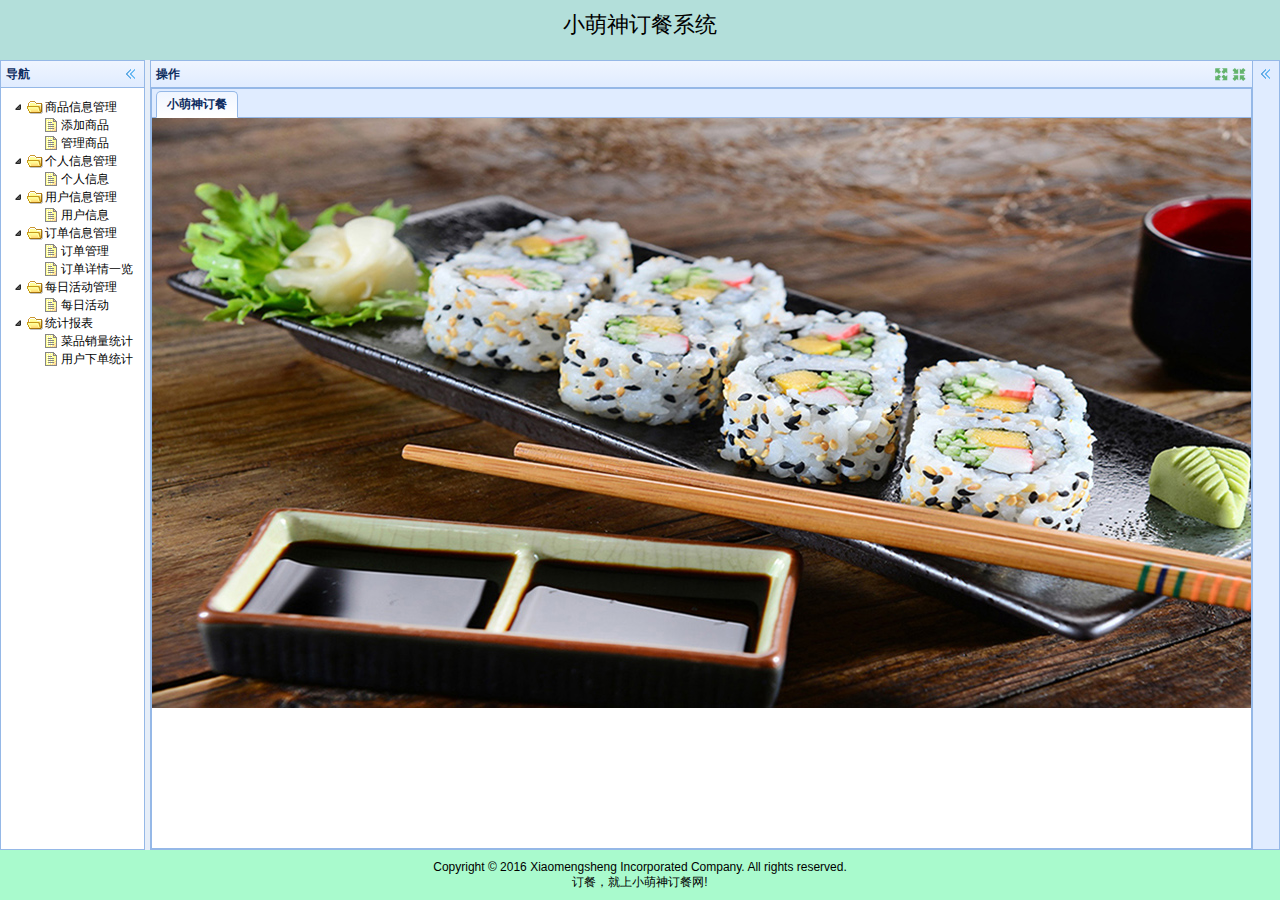
<file: webfood_back_stage/WebContent/back/index.html>
<!DOCTYPE html>
<html>

<head>
<meta charset="UTF-8">
<title>商品信息后台管理</title>
<link rel="stylesheet" type="text/css" href="../easyui/css/easyui.css">
<link rel="stylesheet" type="text/css" href="../easyui/css/icon.css">
<link rel="stylesheet" type="text/css" href="../easyui/css/demo.css">
<script type="text/javascript" src="../js/jquery-1.9.1.js"></script>
<script type="text/javascript" src="../easyui/js/jquery.easyui.min.js"></script>

<script type="text/javascript" src="../easyui/js/easyui-lang-zh_CN.js"></script>

<script type="text/javascript" src="../easyui/js/indexjs.js"></script>


<script type="text/javascript" src="../js/ajaxfileupload.js"></script>
<script type="text/javascript" src="../js/showpic.js"></script>
<script type="text/javascript" charset="utf-8" src="../ueditor/ueditor.config.js"></script>
<script type="text/javascript" charset="utf-8" src="../ueditor/ueditor.all.min.js"></script>
<!--建议手动加在语言，避免在ie下有时因为加载语言失败导致编辑器加载失败-->
<!--这里加载的语言文件会覆盖你在配置项目里添加的语言类型，比如你在配置项目里配置的是英文，这里加载的中文，那最后就是中文-->
<script type="text/javascript" charset="utf-8" src="../ueditor/lang/zh-cn/zh-cn.js"></script>

<script type="text/javascript" src="../js/highcharts.js"></script>

</head>



<body class="easyui-layout">
	<div data-options="region:'north',border:false" style="height: 60px;text-align:center; background: #B3DFDA; padding: 10px;font-size:22px">
		小萌神订餐系统
	</div>
	<div data-options="region:'west',split:true,title:'导航'" style="width: 150px; padding: 10px;">
	
		<ul id="foods_menu" class="easyui-tree">
			
			<li>
				<span>商品信息管理</span>
				<ul>
					<li id="add_foods">添加商品</li>
					<li id="manager_foods">管理商品</li>
	
				</ul>
		   </li>
			
		   <li>
				<span>个人信息管理</span>
				<ul>
					<li id="manager_selfInfo">个人信息</li>
				</ul>
		   </li>
				
		   <li>
				<span>用户信息管理</span>
				<ul>
					<li id="manager_userInfo">用户信息</li>
				</ul>
		   </li>
			<li>
				<span>订单信息管理</span>
				<ul>
					<li id="manager_order">订单管理</li>
					<li id="order_detailed">订单详情一览</li>
				</ul>
		   </li>
		   
		   <li>
		   		<span>每日活动管理</span>
		   		<ul>
		   			<li id="active_manager">每日活动</li>
		   		</ul>
		   </li>
		   
		    <li>
		   		<span>统计报表</span>
		   		<ul>
		   			<li id="food_total">菜品销量统计</li>
		   			<li id="user_total">用户下单统计</li>
		   		</ul>
		   </li>
			

		</ul>
	</div>
	<div data-options="region:'east',split:true,collapsed:true,title:'帮助'"
		style="width: 100px; padding: 10px;">帮助区</div>
	<div data-options="region:'south',border:false"
		style="height: 50px; background: #A9FACD;text-align: center; padding: 10px;">
		
		
		Copyright &copy; 2016 Xiaomengsheng Incorporated Company. All rights reserved.<br />
		订餐，就上小萌神订餐网! 
	
	</div>
	<div
		data-options="region:'center',title:'操作', tools:[{
		iconCls:'icon-full',
		handler:function(){
			full();
		}
	},{
		iconCls:'icon-unfull',
		handler:function(){
			unFull();
		}
	}]">
		<div id="index_content_info" class="easyui-tabs"
			data-options="fit:true"></div>
	</div>
</body>
</html>
</file>
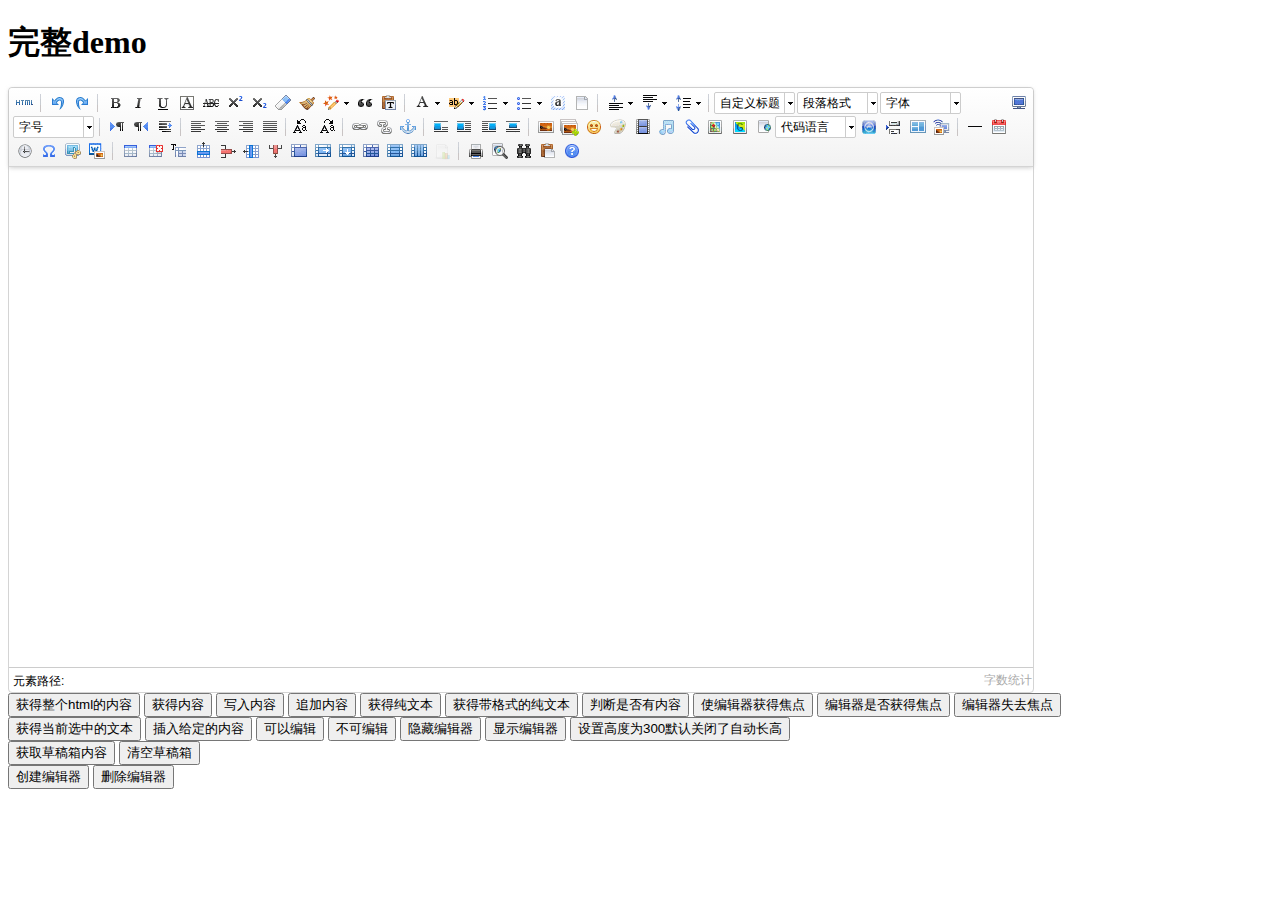
<file: webfood_back_stage/WebContent/ueditor/index.html>
<!DOCTYPE HTML PUBLIC "-//W3C//DTD HTML 4.01 Transitional//EN"
        "http://www.w3.org/TR/html4/loose.dtd">
<html>
<head>
    <title>完整demo</title>
    <meta http-equiv="Content-Type" content="text/html;charset=utf-8"/>
    <script type="text/javascript" charset="utf-8" src="ueditor.config.js"></script>
    <script type="text/javascript" charset="utf-8" src="ueditor.all.min.js"> </script>
    <!--建议手动加在语言，避免在ie下有时因为加载语言失败导致编辑器加载失败-->
    <!--这里加载的语言文件会覆盖你在配置项目里添加的语言类型，比如你在配置项目里配置的是英文，这里加载的中文，那最后就是中文-->
    <script type="text/javascript" charset="utf-8" src="lang/zh-cn/zh-cn.js"></script>

    <style type="text/css">
        div{
            width:100%;
        }
    </style>
</head>
<body>
<div>
    <h1>完整demo</h1>
    <script id="editor" type="text/plain" style="width:1024px;height:500px;"></script>
</div>
<div id="btns">
    <div>
        <button onclick="getAllHtml()">获得整个html的内容</button>
        <button onclick="getContent()">获得内容</button>
        <button onclick="setContent()">写入内容</button>
        <button onclick="setContent(true)">追加内容</button>
        <button onclick="getContentTxt()">获得纯文本</button>
        <button onclick="getPlainTxt()">获得带格式的纯文本</button>
        <button onclick="hasContent()">判断是否有内容</button>
        <button onclick="setFocus()">使编辑器获得焦点</button>
        <button onmousedown="isFocus(event)">编辑器是否获得焦点</button>
        <button onmousedown="setblur(event)" >编辑器失去焦点</button>

    </div>
    <div>
        <button onclick="getText()">获得当前选中的文本</button>
        <button onclick="insertHtml()">插入给定的内容</button>
        <button id="enable" onclick="setEnabled()">可以编辑</button>
        <button onclick="setDisabled()">不可编辑</button>
        <button onclick=" UE.getEditor('editor').setHide()">隐藏编辑器</button>
        <button onclick=" UE.getEditor('editor').setShow()">显示编辑器</button>
        <button onclick=" UE.getEditor('editor').setHeight(300)">设置高度为300默认关闭了自动长高</button>
    </div>

    <div>
        <button onclick="getLocalData()" >获取草稿箱内容</button>
        <button onclick="clearLocalData()" >清空草稿箱</button>
    </div>

</div>
<div>
    <button onclick="createEditor()">
    创建编辑器</button>
    <button onclick="deleteEditor()">
    删除编辑器</button>
</div>

<script type="text/javascript">

    //实例化编辑器
    //建议使用工厂方法getEditor创建和引用编辑器实例，如果在某个闭包下引用该编辑器，直接调用UE.getEditor('editor')就能拿到相关的实例
    var ue = UE.getEditor('editor');


    function isFocus(e){
        alert(UE.getEditor('editor').isFocus());
        UE.dom.domUtils.preventDefault(e)
    }
    function setblur(e){
        UE.getEditor('editor').blur();
        UE.dom.domUtils.preventDefault(e)
    }
    function insertHtml() {
        var value = prompt('插入html代码', '');
        UE.getEditor('editor').execCommand('insertHtml', value)
    }
    function createEditor() {
        enableBtn();
        UE.getEditor('editor');
    }
    function getAllHtml() {
        alert(UE.getEditor('editor').getAllHtml())
    }
    function getContent() {
        var arr = [];
        arr.push("使用editor.getContent()方法可以获得编辑器的内容");
        arr.push("内容为：");
        arr.push(UE.getEditor('editor').getContent());
        alert(arr.join("\n"));
    }
    function getPlainTxt() {
        var arr = [];
        arr.push("使用editor.getPlainTxt()方法可以获得编辑器的带格式的纯文本内容");
        arr.push("内容为：");
        arr.push(UE.getEditor('editor').getPlainTxt());
        alert(arr.join('\n'))
    }
    function setContent(isAppendTo) {
        var arr = [];
        arr.push("使用editor.setContent('欢迎使用ueditor')方法可以设置编辑器的内容");
        UE.getEditor('editor').setContent('欢迎使用ueditor', isAppendTo);
        alert(arr.join("\n"));
    }
    function setDisabled() {
        UE.getEditor('editor').setDisabled('fullscreen');
        disableBtn("enable");
    }

    function setEnabled() {
        UE.getEditor('editor').setEnabled();
        enableBtn();
    }

    function getText() {
        //当你点击按钮时编辑区域已经失去了焦点，如果直接用getText将不会得到内容，所以要在选回来，然后取得内容
        var range = UE.getEditor('editor').selection.getRange();
        range.select();
        var txt = UE.getEditor('editor').selection.getText();
        alert(txt)
    }

    function getContentTxt() {
        var arr = [];
        arr.push("使用editor.getContentTxt()方法可以获得编辑器的纯文本内容");
        arr.push("编辑器的纯文本内容为：");
        arr.push(UE.getEditor('editor').getContentTxt());
        alert(arr.join("\n"));
    }
    function hasContent() {
        var arr = [];
        arr.push("使用editor.hasContents()方法判断编辑器里是否有内容");
        arr.push("判断结果为：");
        arr.push(UE.getEditor('editor').hasContents());
        alert(arr.join("\n"));
    }
    function setFocus() {
        UE.getEditor('editor').focus();
    }
    function deleteEditor() {
        disableBtn();
        UE.getEditor('editor').destroy();
    }
    function disableBtn(str) {
        var div = document.getElementById('btns');
        var btns = UE.dom.domUtils.getElementsByTagName(div, "button");
        for (var i = 0, btn; btn = btns[i++];) {
            if (btn.id == str) {
                UE.dom.domUtils.removeAttributes(btn, ["disabled"]);
            } else {
                btn.setAttribute("disabled", "true");
            }
        }
    }
    function enableBtn() {
        var div = document.getElementById('btns');
        var btns = UE.dom.domUtils.getElementsByTagName(div, "button");
        for (var i = 0, btn; btn = btns[i++];) {
            UE.dom.domUtils.removeAttributes(btn, ["disabled"]);
        }
    }

    function getLocalData () {
        alert(UE.getEditor('editor').execCommand( "getlocaldata" ));
    }

    function clearLocalData () {
        UE.getEditor('editor').execCommand( "clearlocaldata" );
        alert("已清空草稿箱")
    }
</script>
</body>
</html>
</file>
<file: webfood_back_stage/WebContent/easyui/css/easyui.css>
.panel {
  overflow: hidden;
  text-align: left;
  margin: 0;
  border: 0;
  -moz-border-radius: 0 0 0 0;
  -webkit-border-radius: 0 0 0 0;
  border-radius: 0 0 0 0;
}
.panel-header,
.panel-body {
  border-width: 1px;
  border-style: solid;
}
.panel-header {
  padding: 5px;
  position: relative;
}
.panel-title {
  background: url('../images/blank.gif') no-repeat;
}
.panel-header-noborder {
  border-width: 0 0 1px 0;
}
.panel-body {
  overflow: auto;
  border-top-width: 0;
  padding: 0;
}
.panel-body-noheader {
  border-top-width: 1px;
}
.panel-body-noborder {
  border-width: 0px;
}
.panel-with-icon {
  padding-left: 18px;
}
.panel-icon,
.panel-tool {
  position: absolute;
  top: 50%;
  margin-top: -8px;
  height: 16px;
  overflow: hidden;
}
.panel-icon {
  left: 5px;
  width: 16px;
}
.panel-tool {
  right: 5px;
  width: auto;
}
.panel-tool a {
  display: inline-block;
  width: 16px;
  height: 16px;
  opacity: 0.6;
  filter: alpha(opacity=60);
  margin: 0 0 0 2px;
  vertical-align: top;
}
.panel-tool a:hover {
  opacity: 1;
  filter: alpha(opacity=100);
  background-color: #eaf2ff;
  -moz-border-radius: 3px 3px 3px 3px;
  -webkit-border-radius: 3px 3px 3px 3px;
  border-radius: 3px 3px 3px 3px;
}
.panel-loading {
  padding: 11px 0px 10px 30px;
}
.panel-noscroll {
  overflow: hidden;
}
.panel-fit,
.panel-fit body {
  height: 100%;
  margin: 0;
  padding: 0;
  border: 0;
  overflow: hidden;
}
.panel-loading {
  background: url('../images/loading.gif') no-repeat 10px 10px;
}
.panel-tool-close {
  background: url('../images/panel_tools.png') no-repeat -16px 0px;
}
.panel-tool-min {
  background: url('../images/panel_tools.png') no-repeat 0px 0px;
}
.panel-tool-max {
  background: url('../images/panel_tools.png') no-repeat 0px -16px;
}
.panel-tool-restore {
  background: url('../images/panel_tools.png') no-repeat -16px -16px;
}
.panel-tool-collapse {
  background: url('../images/panel_tools.png') no-repeat -32px 0;
}
.panel-tool-expand {
  background: url('../images/panel_tools.png') no-repeat -32px -16px;
}
.panel-header,
.panel-body {
  border-color: #95B8E7;
}
.panel-header {
  background-color: #E0ECFF;
  background: -webkit-linear-gradient(top,#EFF5FF 0,#E0ECFF 100%);
  background: -moz-linear-gradient(top,#EFF5FF 0,#E0ECFF 100%);
  background: -o-linear-gradient(top,#EFF5FF 0,#E0ECFF 100%);
  background: linear-gradient(to bottom,#EFF5FF 0,#E0ECFF 100%);
  background-repeat: repeat-x;
  filter: progid:DXImageTransform.Microsoft.gradient(startColorstr=#EFF5FF,endColorstr=#E0ECFF,GradientType=0);
}
.panel-body {
  background-color: #ffffff;
  color: #000000;
  font-size: 12px;
}
.panel-title {
  font-size: 12px;
  font-weight: bold;
  color: #0E2D5F;
  height: 16px;
  line-height: 16px;
}
.accordion {
  overflow: hidden;
  border-width: 1px;
  border-style: solid;
}
.accordion .accordion-header {
  border-width: 0 0 1px;
  cursor: pointer;
}
.accordion .accordion-body {
  border-width: 0 0 1px;
}
.accordion-noborder {
  border-width: 0;
}
.accordion-noborder .accordion-header {
  border-width: 0 0 1px;
}
.accordion-noborder .accordion-body {
  border-width: 0 0 1px;
}
.accordion-collapse {
  background: url('../images/accordion_arrows.png') no-repeat 0 0;
}
.accordion-expand {
  background: url('../images/accordion_arrows.png') no-repeat -16px 0;
}
.accordion {
  background: #ffffff;
  border-color: #95B8E7;
}
.accordion .accordion-header {
  background: #E0ECFF;
  filter: none;
}
.accordion .accordion-header-selected {
  background: #FBEC88;
}
.accordion .accordion-header-selected .panel-title {
  color: #000000;
}
.window {
  overflow: hidden;
  padding: 5px;
  border-width: 1px;
  border-style: solid;
}
.window .window-header {
  background: transparent;
  padding: 0px 0px 6px 0px;
}
.window .window-body {
  border-width: 1px;
  border-style: solid;
  border-top-width: 0px;
}
.window .window-body-noheader {
  border-top-width: 1px;
}
.window .window-header .panel-icon,
.window .window-header .panel-tool {
  top: 50%;
  margin-top: -11px;
}
.window .window-header .panel-icon {
  left: 1px;
}
.window .window-header .panel-tool {
  right: 1px;
}
.window .window-header .panel-with-icon {
  padding-left: 18px;
}
.window-proxy {
  position: absolute;
  overflow: hidden;
}
.window-proxy-mask {
  position: absolute;
  filter: alpha(opacity=5);
  opacity: 0.05;
}
.window-mask {
  position: absolute;
  left: 0;
  top: 0;
  width: 100%;
  height: 100%;
  filter: alpha(opacity=40);
  opacity: 0.40;
  font-size: 1px;
  *zoom: 1;
  overflow: hidden;
}
.window,
.window-shadow {
  position: absolute;
  -moz-border-radius: 5px 5px 5px 5px;
  -webkit-border-radius: 5px 5px 5px 5px;
  border-radius: 5px 5px 5px 5px;
}
.window-shadow {
  background: #ccc;
  -moz-box-shadow: 2px 2px 3px #cccccc;
  -webkit-box-shadow: 2px 2px 3px #cccccc;
  box-shadow: 2px 2px 3px #cccccc;
  filter: progid:DXImageTransform.Microsoft.Blur(pixelRadius=2,MakeShadow=false,ShadowOpacity=0.2);
}
.window,
.window .window-body {
  border-color: #95B8E7;
}
.window {
  background-color: #E0ECFF;
  background: -webkit-linear-gradient(top,#EFF5FF 0,#E0ECFF 20%);
  background: -moz-linear-gradient(top,#EFF5FF 0,#E0ECFF 20%);
  background: -o-linear-gradient(top,#EFF5FF 0,#E0ECFF 20%);
  background: linear-gradient(to bottom,#EFF5FF 0,#E0ECFF 20%);
  background-repeat: repeat-x;
  filter: progid:DXImageTransform.Microsoft.gradient(startColorstr=#EFF5FF,endColorstr=#E0ECFF,GradientType=0);
}
.window-proxy {
  border: 1px dashed #95B8E7;
}
.window-proxy-mask,
.window-mask {
  background: #ccc;
}
.dialog-content {
  overflow: auto;
}
.dialog-toolbar {
  padding: 2px 5px;
}
.dialog-tool-separator {
  float: left;
  height: 24px;
  border-left: 1px solid #ccc;
  border-right: 1px solid #fff;
  margin: 2px 1px;
}
.dialog-button {
  padding: 5px;
  text-align: right;
}
.dialog-button .l-btn {
  margin-left: 5px;
}
.dialog-toolbar,
.dialog-button {
  background: #F4F4F4;
}
.dialog-toolbar {
  border-bottom: 1px solid #dddddd;
}
.dialog-button {
  border-top: 1px solid #dddddd;
}
.combo {
  display: inline-block;
  white-space: nowrap;
  margin: 0;
  padding: 0;
  border-width: 1px;
  border-style: solid;
  overflow: hidden;
  vertical-align: middle;
}
.combo .combo-text {
  font-size: 12px;
  border: 0px;
  line-height: 20px;
  height: 20px;
  margin: 0;
  padding: 0px 2px;
  *margin-top: -1px;
  *height: 18px;
  *line-height: 18px;
  _height: 18px;
  _line-height: 18px;
  vertical-align: baseline;
}
.combo-arrow {
  width: 18px;
  height: 20px;
  overflow: hidden;
  display: inline-block;
  vertical-align: top;
  cursor: pointer;
  opacity: 0.6;
  filter: alpha(opacity=60);
}
.combo-arrow-hover {
  opacity: 1.0;
  filter: alpha(opacity=100);
}
.combo-panel {
  overflow: auto;
}
.combo-arrow {
  background: url('../images/combo_arrow.png') no-repeat center center;
}
.combo,
.combo-panel {
  background-color: #ffffff;
}
.combo {
  border-color: #95B8E7;
  background-color: #ffffff;
}
.combo-arrow {
  background-color: #E0ECFF;
}
.combo-arrow-hover {
  background-color: #eaf2ff;
}
.combobox-item,
.combobox-group {
  font-size: 12px;
  padding: 3px;
  padding-right: 0px;
}
.combobox-item-disabled {
  opacity: 0.5;
  filter: alpha(opacity=50);
}
.combobox-gitem {
  padding-left: 10px;
}
.combobox-group {
  font-weight: bold;
}
.combobox-item-hover {
  background-color: #eaf2ff;
  color: #000000;
}
.combobox-item-selected {
  background-color: #FBEC88;
  color: #000000;
}
.layout {
  position: relative;
  overflow: hidden;
  margin: 0;
  padding: 0;
  z-index: 0;
}
.layout-panel {
  position: absolute;
  overflow: hidden;
}
.layout-panel-east,
.layout-panel-west {
  z-index: 2;
}
.layout-panel-north,
.layout-panel-south {
  z-index: 3;
}
.layout-expand {
  position: absolute;
  padding: 0px;
  font-size: 1px;
  cursor: pointer;
  z-index: 1;
}
.layout-expand .panel-header,
.layout-expand .panel-body {
  background: transparent;
  filter: none;
  overflow: hidden;
}
.layout-expand .panel-header {
  border-bottom-width: 0px;
}
.layout-split-proxy-h,
.layout-split-proxy-v {
  position: absolute;
  font-size: 1px;
  display: none;
  z-index: 5;
}
.layout-split-proxy-h {
  width: 5px;
  cursor: e-resize;
}
.layout-split-proxy-v {
  height: 5px;
  cursor: n-resize;
}
.layout-mask {
  position: absolute;
  background: #fafafa;
  filter: alpha(opacity=10);
  opacity: 0.10;
  z-index: 4;
}
.layout-button-up {
  background: url('../images/layout_arrows.png') no-repeat -16px -16px;
}
.layout-button-down {
  background: url('../images/layout_arrows.png') no-repeat -16px 0;
}
.layout-button-left {
  background: url('../images/layout_arrows.png') no-repeat 0 0;
}
.layout-button-right {
  background: url('../images/layout_arrows.png') no-repeat 0 -16px;
}
.layout-split-proxy-h,
.layout-split-proxy-v {
  background-color: #aac5e7;
}
.layout-split-north {
  border-bottom: 5px solid #E6EEF8;
}
.layout-split-south {
  border-top: 5px solid #E6EEF8;
}
.layout-split-east {
  border-left: 5px solid #E6EEF8;
}
.layout-split-west {
  border-right: 5px solid #E6EEF8;
}
.layout-expand {
  background-color: #E0ECFF;
}
.layout-expand-over {
  background-color: #E0ECFF;
}
.tabs-container {
  overflow: hidden;
}
.tabs-header {
  border-width: 1px;
  border-style: solid;
  border-bottom-width: 0;
  position: relative;
  padding: 0;
  padding-top: 2px;
  overflow: hidden;
}
.tabs-header-plain {
  border: 0;
  background: transparent;
}
.tabs-scroller-left,
.tabs-scroller-right {
  position: absolute;
  top: auto;
  bottom: 0;
  width: 18px;
  font-size: 1px;
  display: none;
  cursor: pointer;
  border-width: 1px;
  border-style: solid;
}
.tabs-scroller-left {
  left: 0;
}
.tabs-scroller-right {
  right: 0;
}
.tabs-tool {
  position: absolute;
  bottom: 0;
  padding: 1px;
  overflow: hidden;
  border-width: 1px;
  border-style: solid;
}
.tabs-header-plain .tabs-tool {
  padding: 0 1px;
}
.tabs-wrap {
  position: relative;
  left: 0;
  overflow: hidden;
  width: 100%;
  margin: 0;
  padding: 0;
}
.tabs-scrolling {
  margin-left: 18px;
  margin-right: 18px;
}
.tabs-disabled {
  opacity: 0.3;
  filter: alpha(opacity=30);
}
.tabs {
  list-style-type: none;
  height: 26px;
  margin: 0px;
  padding: 0px;
  padding-left: 4px;
  width: 5000px;
  border-style: solid;
  border-width: 0 0 1px 0;
}
.tabs li {
  float: left;
  display: inline-block;
  margin: 0 4px -1px 0;
  padding: 0;
  position: relative;
  border: 0;
}
.tabs li a.tabs-inner {
  display: inline-block;
  text-decoration: none;
  margin: 0;
  padding: 0 10px;
  height: 25px;
  line-height: 25px;
  text-align: center;
  white-space: nowrap;
  border-width: 1px;
  border-style: solid;
  -moz-border-radius: 5px 5px 0 0;
  -webkit-border-radius: 5px 5px 0 0;
  border-radius: 5px 5px 0 0;
}
.tabs li.tabs-selected a.tabs-inner {
  font-weight: bold;
  outline: none;
}
.tabs li.tabs-selected a:hover.tabs-inner {
  cursor: default;
  pointer: default;
}
.tabs li a.tabs-close,
.tabs-p-tool {
  position: absolute;
  font-size: 1px;
  display: block;
  height: 12px;
  padding: 0;
  top: 50%;
  margin-top: -6px;
  overflow: hidden;
}
.tabs li a.tabs-close {
  width: 12px;
  right: 5px;
  opacity: 0.6;
  filter: alpha(opacity=60);
}
.tabs-p-tool {
  right: 16px;
}
.tabs-p-tool a {
  display: inline-block;
  font-size: 1px;
  width: 12px;
  height: 12px;
  margin: 0;
  opacity: 0.6;
  filter: alpha(opacity=60);
}
.tabs li a:hover.tabs-close,
.tabs-p-tool a:hover {
  opacity: 1;
  filter: alpha(opacity=100);
  cursor: hand;
  cursor: pointer;
}
.tabs-with-icon {
  padding-left: 18px;
}
.tabs-icon {
  position: absolute;
  width: 16px;
  height: 16px;
  left: 10px;
  top: 50%;
  margin-top: -8px;
}
.tabs-title {
  font-size: 12px;
}
.tabs-closable {
  padding-right: 8px;
}
.tabs-panels {
  margin: 0px;
  padding: 0px;
  border-width: 1px;
  border-style: solid;
  border-top-width: 0;
  overflow: hidden;
}
.tabs-header-bottom {
  border-width: 0 1px 1px 1px;
  padding: 0 0 2px 0;
}
.tabs-header-bottom .tabs {
  border-width: 1px 0 0 0;
}
.tabs-header-bottom .tabs li {
  margin: -1px 4px 0 0;
}
.tabs-header-bottom .tabs li a.tabs-inner {
  -moz-border-radius: 0 0 5px 5px;
  -webkit-border-radius: 0 0 5px 5px;
  border-radius: 0 0 5px 5px;
}
.tabs-header-bottom .tabs-tool {
  top: 0;
}
.tabs-header-bottom .tabs-scroller-left,
.tabs-header-bottom .tabs-scroller-right {
  top: 0;
  bottom: auto;
}
.tabs-panels-top {
  border-width: 1px 1px 0 1px;
}
.tabs-header-left {
  float: left;
  border-width: 1px 0 1px 1px;
  padding: 0;
}
.tabs-header-right {
  float: right;
  border-width: 1px 1px 1px 0;
  padding: 0;
}
.tabs-header-left .tabs-wrap,
.tabs-header-right .tabs-wrap {
  height: 100%;
}
.tabs-header-left .tabs {
  height: 100%;
  padding: 4px 0 0 4px;
  border-width: 0 1px 0 0;
}
.tabs-header-right .tabs {
  height: 100%;
  padding: 4px 4px 0 0;
  border-width: 0 0 0 1px;
}
.tabs-header-left .tabs li,
.tabs-header-right .tabs li {
  display: block;
  width: 100%;
  position: relative;
}
.tabs-header-left .tabs li {
  left: auto;
  right: 0;
  margin: 0 -1px 4px 0;
  float: right;
}
.tabs-header-right .tabs li {
  left: 0;
  right: auto;
  margin: 0 0 4px -1px;
  float: left;
}
.tabs-header-left .tabs li a.tabs-inner {
  display: block;
  text-align: left;
  -moz-border-radius: 5px 0 0 5px;
  -webkit-border-radius: 5px 0 0 5px;
  border-radius: 5px 0 0 5px;
}
.tabs-header-right .tabs li a.tabs-inner {
  display: block;
  text-align: left;
  -moz-border-radius: 0 5px 5px 0;
  -webkit-border-radius: 0 5px 5px 0;
  border-radius: 0 5px 5px 0;
}
.tabs-panels-right {
  float: right;
  border-width: 1px 1px 1px 0;
}
.tabs-panels-left {
  float: left;
  border-width: 1px 0 1px 1px;
}
.tabs-header-noborder,
.tabs-panels-noborder {
  border: 0px;
}
.tabs-header-plain {
  border: 0px;
  background: transparent;
}
.tabs-scroller-left {
  background: #E0ECFF url('../images/tabs_icons.png') no-repeat 1px center;
}
.tabs-scroller-right {
  background: #E0ECFF url('../images/tabs_icons.png') no-repeat -15px center;
}
.tabs li a.tabs-close {
  background: url('../images/tabs_icons.png') no-repeat -34px center;
}
.tabs li a.tabs-inner:hover {
  background: #eaf2ff;
  color: #000000;
  filter: none;
}
.tabs li.tabs-selected a.tabs-inner {
  background-color: #ffffff;
  color: #0E2D5F;
  background: -webkit-linear-gradient(top,#EFF5FF 0,#ffffff 100%);
  background: -moz-linear-gradient(top,#EFF5FF 0,#ffffff 100%);
  background: -o-linear-gradient(top,#EFF5FF 0,#ffffff 100%);
  background: linear-gradient(to bottom,#EFF5FF 0,#ffffff 100%);
  background-repeat: repeat-x;
  filter: progid:DXImageTransform.Microsoft.gradient(startColorstr=#EFF5FF,endColorstr=#ffffff,GradientType=0);
}
.tabs-header-bottom .tabs li.tabs-selected a.tabs-inner {
  background: -webkit-linear-gradient(top,#ffffff 0,#EFF5FF 100%);
  background: -moz-linear-gradient(top,#ffffff 0,#EFF5FF 100%);
  background: -o-linear-gradient(top,#ffffff 0,#EFF5FF 100%);
  background: linear-gradient(to bottom,#ffffff 0,#EFF5FF 100%);
  background-repeat: repeat-x;
  filter: progid:DXImageTransform.Microsoft.gradient(startColorstr=#ffffff,endColorstr=#EFF5FF,GradientType=0);
}
.tabs-header-left .tabs li.tabs-selected a.tabs-inner {
  background: -webkit-linear-gradient(left,#EFF5FF 0,#ffffff 100%);
  background: -moz-linear-gradient(left,#EFF5FF 0,#ffffff 100%);
  background: -o-linear-gradient(left,#EFF5FF 0,#ffffff 100%);
  background: linear-gradient(to right,#EFF5FF 0,#ffffff 100%);
  background-repeat: repeat-y;
  filter: progid:DXImageTransform.Microsoft.gradient(startColorstr=#EFF5FF,endColorstr=#ffffff,GradientType=1);
}
.tabs-header-right .tabs li.tabs-selected a.tabs-inner {
  background: -webkit-linear-gradient(left,#ffffff 0,#EFF5FF 100%);
  background: -moz-linear-gradient(left,#ffffff 0,#EFF5FF 100%);
  background: -o-linear-gradient(left,#ffffff 0,#EFF5FF 100%);
  background: linear-gradient(to right,#ffffff 0,#EFF5FF 100%);
  background-repeat: repeat-y;
  filter: progid:DXImageTransform.Microsoft.gradient(startColorstr=#ffffff,endColorstr=#EFF5FF,GradientType=1);
}
.tabs li a.tabs-inner {
  color: #0E2D5F;
  background-color: #E0ECFF;
  background: -webkit-linear-gradient(top,#EFF5FF 0,#E0ECFF 100%);
  background: -moz-linear-gradient(top,#EFF5FF 0,#E0ECFF 100%);
  background: -o-linear-gradient(top,#EFF5FF 0,#E0ECFF 100%);
  background: linear-gradient(to bottom,#EFF5FF 0,#E0ECFF 100%);
  background-repeat: repeat-x;
  filter: progid:DXImageTransform.Microsoft.gradient(startColorstr=#EFF5FF,endColorstr=#E0ECFF,GradientType=0);
}
.tabs-header,
.tabs-tool {
  background-color: #E0ECFF;
}
.tabs-header-plain {
  background: transparent;
}
.tabs-header,
.tabs-scroller-left,
.tabs-scroller-right,
.tabs-tool,
.tabs,
.tabs-panels,
.tabs li a.tabs-inner,
.tabs li.tabs-selected a.tabs-inner,
.tabs-header-bottom .tabs li.tabs-selected a.tabs-inner,
.tabs-header-left .tabs li.tabs-selected a.tabs-inner,
.tabs-header-right .tabs li.tabs-selected a.tabs-inner {
  border-color: #95B8E7;
}
.tabs-p-tool a:hover,
.tabs li a:hover.tabs-close,
.tabs-scroller-over {
  background-color: #eaf2ff;
}
.tabs li.tabs-selected a.tabs-inner {
  border-bottom: 1px solid #ffffff;
}
.tabs-header-bottom .tabs li.tabs-selected a.tabs-inner {
  border-top: 1px solid #ffffff;
}
.tabs-header-left .tabs li.tabs-selected a.tabs-inner {
  border-right: 1px solid #ffffff;
}
.tabs-header-right .tabs li.tabs-selected a.tabs-inner {
  border-left: 1px solid #ffffff;
}
a.l-btn {
  background-position: right 0;
  text-decoration: none;
  display: inline-block;
  zoom: 1;
  height: 24px;
  padding-right: 18px;
  cursor: pointer;
  outline: none;
}
a.l-btn-plain {
  border: 0;
  padding: 1px 6px 1px 1px;
}
a.l-btn-disabled {
  color: #ccc;
  opacity: 0.5;
  filter: alpha(opacity=50);
  cursor: default;
}
a.l-btn span.l-btn-left {
  display: inline-block;
  background-position: 0 -48px;
  padding: 0 0 0 18px;
  line-height: 24px;
  height: 24px;
}
a.l-btn-plain span.l-btn-left {
  padding-left: 5px;
}
a.l-btn span span.l-btn-text {
  position: relative;
  display: inline-block;
  vertical-align: top;
  top: 4px;
  width: auto;
  height: 16px;
  line-height: 16px;
  font-size: 12px;
  padding: 0;
  margin: 0;
}
a.l-btn span span.l-btn-icon-left {
  padding: 0 0 0 20px;
  background-position: left center;
}
a.l-btn span span.l-btn-icon-right {
  padding: 0 20px 0 0;
  background-position: right center;
}
a.l-btn span span span.l-btn-empty {
  display: inline-block;
  margin: 0;
  padding: 0;
  width: 16px;
}
a:hover.l-btn {
  background-position: right -24px;
  outline: none;
  text-decoration: none;
}
a:hover.l-btn span.l-btn-left {
  background-position: 0 bottom;
}
a:hover.l-btn-plain {
  padding: 0 5px 0 0;
}
a:hover.l-btn-disabled {
  background-position: right 0;
}
a:hover.l-btn-disabled span.l-btn-left {
  background-position: 0 -48px;
}
a.l-btn .l-btn-focus {
  outline: #0000FF dotted thin;
}
a.l-btn {
  color: #444;
  background-image: url('../images/linkbutton_bg.png');
  background-repeat: no-repeat;
  -moz-border-radius: 5px 5px 5px 5px;
  -webkit-border-radius: 5px 5px 5px 5px;
  border-radius: 5px 5px 5px 5px;
}
a.l-btn span.l-btn-left {
  background-image: url('../images/linkbutton_bg.png');
  background-repeat: no-repeat;
}
a.l-btn-plain,
a.l-btn-plain span.l-btn-left {
  background: transparent;
  border: 0;
  filter: none;
}
a:hover.l-btn-plain {
  background: #eaf2ff;
  color: #000000;
  border: 1px solid #b7d2ff;
  -moz-border-radius: 5px 5px 5px 5px;
  -webkit-border-radius: 5px 5px 5px 5px;
  border-radius: 5px 5px 5px 5px;
}
a.l-btn-disabled,
a:hover.l-btn-disabled {
  color: #444;
  filter: alpha(opacity=50);
}
a.l-btn-plain-disabled,
a:hover.l-btn-plain-disabled {
  background: transparent;
  filter: alpha(opacity=50);
}
a.l-btn-selected,
a:hover.l-btn-selected {
  background-position: right -24px;
}
a.l-btn-selected span.l-btn-left,
a:hover.l-btn-selected span.l-btn-left {
  background-position: 0 bottom;
}
a.l-btn-plain-selected,
a:hover.l-btn-plain-selected {
  background: #ddd;
}
.datagrid .panel-body {
  overflow: hidden;
  position: relative;
}
.datagrid-view {
  position: relative;
  overflow: hidden;
}
.datagrid-view1,
.datagrid-view2 {
  position: absolute;
  overflow: hidden;
  top: 0;
}
.datagrid-view1 {
  left: 0;
}
.datagrid-view2 {
  right: 0;
}
.datagrid-mask {
  position: absolute;
  left: 0;
  top: 0;
  width: 100%;
  height: 100%;
  opacity: 0.3;
  filter: alpha(opacity=30);
  display: none;
}
.datagrid-mask-msg {
  position: absolute;
  top: 50%;
  margin-top: -20px;
  padding: 12px 5px 10px 30px;
  width: auto;
  height: 16px;
  border-width: 2px;
  border-style: solid;
  display: none;
}
.datagrid-sort-icon {
  padding: 0;
}
.datagrid-toolbar {
  height: auto;
  padding: 1px 2px;
  border-width: 0 0 1px 0;
  border-style: solid;
}
.datagrid-btn-separator {
  float: left;
  height: 24px;
  border-left: 1px solid #ccc;
  border-right: 1px solid #fff;
  margin: 2px 1px;
}
.datagrid .datagrid-pager {
  display: block;
  margin: 0;
  border-width: 1px 0 0 0;
  border-style: solid;
}
.datagrid .datagrid-pager-top {
  border-width: 0 0 1px 0;
}
.datagrid-header {
  overflow: hidden;
  cursor: default;
  border-width: 0 0 1px 0;
  border-style: solid;
}
.datagrid-header-inner {
  float: left;
  width: 10000px;
}
.datagrid-header-row,
.datagrid-row {
  height: 25px;
}
.datagrid-header td,
.datagrid-body td,
.datagrid-footer td {
  border-width: 0 1px 1px 0;
  border-style: dotted;
  margin: 0;
  padding: 0;
}
.datagrid-cell,
.datagrid-cell-group,
.datagrid-header-rownumber,
.datagrid-cell-rownumber {
  margin: 0;
  padding: 0 4px;
  white-space: nowrap;
  word-wrap: normal;
  overflow: hidden;
  height: 18px;
  line-height: 18px;
  font-size: 12px;
}
.datagrid-header .datagrid-cell {
  height: auto;
}
.datagrid-header .datagrid-cell span {
  font-size: 12px;
}
.datagrid-cell-group {
  text-align: center;
}
.datagrid-header-rownumber,
.datagrid-cell-rownumber {
  width: 25px;
  text-align: center;
  margin: 0;
  padding: 0;
}
.datagrid-body {
  margin: 0;
  padding: 0;
  overflow: auto;
  zoom: 1;
}
.datagrid-view1 .datagrid-body-inner {
  padding-bottom: 20px;
}
.datagrid-view1 .datagrid-body {
  overflow: hidden;
}
.datagrid-footer {
  overflow: hidden;
}
.datagrid-footer-inner {
  border-width: 1px 0 0 0;
  border-style: solid;
  width: 10000px;
  float: left;
}
.datagrid-row-editing .datagrid-cell {
  height: auto;
}
.datagrid-header-check,
.datagrid-cell-check {
  padding: 0;
  width: 27px;
  height: 18px;
  font-size: 1px;
  text-align: center;
  overflow: hidden;
}
.datagrid-header-check input,
.datagrid-cell-check input {
  margin: 0;
  padding: 0;
  width: 15px;
  height: 18px;
}
.datagrid-resize-proxy {
  position: absolute;
  width: 1px;
  height: 10000px;
  top: 0;
  cursor: e-resize;
  display: none;
}
.datagrid-body .datagrid-editable {
  margin: 0;
  padding: 0;
}
.datagrid-body .datagrid-editable table {
  width: 100%;
  height: 100%;
}
.datagrid-body .datagrid-editable td {
  border: 0;
  margin: 0;
  padding: 0;
}
.datagrid-body .datagrid-editable .datagrid-editable-input {
  margin: 0;
  padding: 2px;
  border-width: 1px;
  border-style: solid;
}
.datagrid-sort-desc .datagrid-sort-icon {
  padding: 0 13px 0 0;
  background: url('../images/datagrid_icons.png') no-repeat -16px center;
}
.datagrid-sort-asc .datagrid-sort-icon {
  padding: 0 13px 0 0;
  background: url('../images/datagrid_icons.png') no-repeat 0px center;
}
.datagrid-row-collapse {
  background: url('../images/datagrid_icons.png') no-repeat -48px center;
}
.datagrid-row-expand {
  background: url('../images/datagrid_icons.png') no-repeat -32px center;
}
.datagrid-mask-msg {
  background: #ffffff url('../images/loading.gif') no-repeat scroll 5px center;
}
.datagrid-header,
.datagrid-td-rownumber {
  background-color: #efefef;
  background: -webkit-linear-gradient(top,#F9F9F9 0,#efefef 100%);
  background: -moz-linear-gradient(top,#F9F9F9 0,#efefef 100%);
  background: -o-linear-gradient(top,#F9F9F9 0,#efefef 100%);
  background: linear-gradient(to bottom,#F9F9F9 0,#efefef 100%);
  background-repeat: repeat-x;
  filter: progid:DXImageTransform.Microsoft.gradient(startColorstr=#F9F9F9,endColorstr=#efefef,GradientType=0);
}
.datagrid-cell-rownumber {
  color: #000000;
}
.datagrid-resize-proxy {
  background: #aac5e7;
}
.datagrid-mask {
  background: #ccc;
}
.datagrid-mask-msg {
  border-color: #95B8E7;
}
.datagrid-toolbar,
.datagrid-pager {
  background: #F4F4F4;
}
.datagrid-header,
.datagrid-toolbar,
.datagrid-pager,
.datagrid-footer-inner {
  border-color: #dddddd;
}
.datagrid-header td,
.datagrid-body td,
.datagrid-footer td {
  border-color: #ccc;
}
.datagrid-htable,
.datagrid-btable,
.datagrid-ftable {
  color: #000000;
  border-collapse: separate;
}
.datagrid-row-alt {
  background: #fafafa;
}
.datagrid-row-over,
.datagrid-header td.datagrid-header-over {
  background: #eaf2ff;
  color: #000000;
  cursor: default;
}
.datagrid-row-selected {
  background: #FBEC88;
  color: #000000;
}
.datagrid-body .datagrid-editable .datagrid-editable-input {
  border-color: #95B8E7;
}
.propertygrid .datagrid-view1 .datagrid-body td {
  padding-bottom: 1px;
  border-width: 0 1px 0 0;
}
.propertygrid .datagrid-group {
  height: 21px;
  overflow: hidden;
  border-width: 0 0 1px 0;
  border-style: solid;
}
.propertygrid .datagrid-group span {
  font-weight: bold;
}
.propertygrid .datagrid-view1 .datagrid-body td {
  border-color: #dddddd;
}
.propertygrid .datagrid-view1 .datagrid-group {
  border-color: #E0ECFF;
}
.propertygrid .datagrid-view2 .datagrid-group {
  border-color: #dddddd;
}
.propertygrid .datagrid-group,
.propertygrid .datagrid-view1 .datagrid-body,
.propertygrid .datagrid-view1 .datagrid-row-over,
.propertygrid .datagrid-view1 .datagrid-row-selected {
  background: #E0ECFF;
}
.pagination {
  zoom: 1;
}
.pagination table {
  float: left;
  height: 30px;
}
.pagination td {
  border: 0;
}
.pagination-btn-separator {
  float: left;
  height: 24px;
  border-left: 1px solid #ccc;
  border-right: 1px solid #fff;
  margin: 3px 1px;
}
.pagination .pagination-num {
  border-width: 1px;
  border-style: solid;
  margin: 0 2px;
  padding: 2px;
  width: 2em;
  height: auto;
}
.pagination-page-list {
  margin: 0px 6px;
  padding: 1px 2px;
  width: auto;
  height: auto;
  border-width: 1px;
  border-style: solid;
}
.pagination-info {
  float: right;
  margin: 0 6px 0 0;
  padding: 0;
  height: 30px;
  line-height: 30px;
  font-size: 12px;
}
.pagination span {
  font-size: 12px;
}
a.pagination-link {
  padding: 1px;
}
a.pagination-link span.l-btn-left {
  padding-left: 0;
}
a.pagination-link span span.l-btn-text {
  width: 24px;
  text-align: center;
}
a:hover.pagination-link {
  padding: 0;
}
.pagination-first {
  background: url('../images/pagination_icons.png') no-repeat 0 center;
}
.pagination-prev {
  background: url('../images/pagination_icons.png') no-repeat -16px center;
}
.pagination-next {
  background: url('../images/pagination_icons.png') no-repeat -32px center;
}
.pagination-last {
  background: url('../images/pagination_icons.png') no-repeat -48px center;
}
.pagination-load {
  background: url('../images/pagination_icons.png') no-repeat -64px center;
}
.pagination-loading {
  background: url('../images/loading.gif') no-repeat center center;
}
.pagination-page-list,
.pagination .pagination-num {
  border-color: #95B8E7;
}
.calendar {
  border-width: 1px;
  border-style: solid;
  padding: 1px;
  overflow: hidden;
}
.calendar table {
  border-collapse: separate;
  font-size: 12px;
  width: 100%;
  height: 100%;
}
.calendar table td,
.calendar table th {
  font-size: 12px;
}
.calendar-noborder {
  border: 0;
}
.calendar-header {
  position: relative;
  height: 22px;
}
.calendar-title {
  text-align: center;
  height: 22px;
}
.calendar-title span {
  position: relative;
  display: inline-block;
  top: 2px;
  padding: 0 3px;
  height: 18px;
  line-height: 18px;
  font-size: 12px;
  cursor: pointer;
  -moz-border-radius: 5px 5px 5px 5px;
  -webkit-border-radius: 5px 5px 5px 5px;
  border-radius: 5px 5px 5px 5px;
}
.calendar-prevmonth,
.calendar-nextmonth,
.calendar-prevyear,
.calendar-nextyear {
  position: absolute;
  top: 50%;
  margin-top: -7px;
  width: 14px;
  height: 14px;
  cursor: pointer;
  font-size: 1px;
  -moz-border-radius: 5px 5px 5px 5px;
  -webkit-border-radius: 5px 5px 5px 5px;
  border-radius: 5px 5px 5px 5px;
}
.calendar-prevmonth {
  left: 20px;
  background: url('../images/calendar_arrows.png') no-repeat -18px -2px;
}
.calendar-nextmonth {
  right: 20px;
  background: url('../images/calendar_arrows.png') no-repeat -34px -2px;
}
.calendar-prevyear {
  left: 3px;
  background: url('../images/calendar_arrows.png') no-repeat -1px -2px;
}
.calendar-nextyear {
  right: 3px;
  background: url('../images/calendar_arrows.png') no-repeat -49px -2px;
}
.calendar-body {
  position: relative;
}
.calendar-body th,
.calendar-body td {
  text-align: center;
}
.calendar-day {
  border: 0;
  padding: 1px;
  cursor: pointer;
  -moz-border-radius: 5px 5px 5px 5px;
  -webkit-border-radius: 5px 5px 5px 5px;
  border-radius: 5px 5px 5px 5px;
}
.calendar-other-month {
  opacity: 0.3;
  filter: alpha(opacity=30);
}
.calendar-menu {
  position: absolute;
  top: 0;
  left: 0;
  width: 180px;
  height: 150px;
  padding: 5px;
  font-size: 12px;
  display: none;
  overflow: hidden;
}
.calendar-menu-year-inner {
  text-align: center;
  padding-bottom: 5px;
}
.calendar-menu-year {
  width: 40px;
  text-align: center;
  border-width: 1px;
  border-style: solid;
  margin: 0;
  padding: 2px;
  font-weight: bold;
  font-size: 12px;
}
.calendar-menu-prev,
.calendar-menu-next {
  display: inline-block;
  width: 21px;
  height: 21px;
  vertical-align: top;
  cursor: pointer;
  -moz-border-radius: 5px 5px 5px 5px;
  -webkit-border-radius: 5px 5px 5px 5px;
  border-radius: 5px 5px 5px 5px;
}
.calendar-menu-prev {
  margin-right: 10px;
  background: url('../images/calendar_arrows.png') no-repeat 2px 2px;
}
.calendar-menu-next {
  margin-left: 10px;
  background: url('../images/calendar_arrows.png') no-repeat -45px 2px;
}
.calendar-menu-month {
  text-align: center;
  cursor: pointer;
  font-weight: bold;
  -moz-border-radius: 5px 5px 5px 5px;
  -webkit-border-radius: 5px 5px 5px 5px;
  border-radius: 5px 5px 5px 5px;
}
.calendar-body th,
.calendar-menu-month {
  color: #4d4d4d;
}
.calendar-day {
  color: #000000;
}
.calendar-sunday {
  color: #CC2222;
}
.calendar-saturday {
  color: #00ee00;
}
.calendar-today {
  color: #0000ff;
}
.calendar-menu-year {
  border-color: #95B8E7;
}
.calendar {
  border-color: #95B8E7;
}
.calendar-header {
  background: #E0ECFF;
}
.calendar-body,
.calendar-menu {
  background: #ffffff;
}
.calendar-body th {
  background: #F4F4F4;
}
.calendar-hover,
.calendar-nav-hover,
.calendar-menu-hover {
  background-color: #eaf2ff;
  color: #000000;
}
.calendar-hover {
  border: 1px solid #b7d2ff;
  padding: 0;
}
.calendar-selected {
  background-color: #FBEC88;
  color: #000000;
  border: 1px solid #E2C608;
  padding: 0;
}
.datebox-calendar-inner {
  height: 180px;
}
.datebox-button {
  height: 18px;
  padding: 2px 5px;
  text-align: center;
}
.datebox-button a {
  font-size: 12px;
  font-weight: bold;
  text-decoration: none;
  opacity: 0.6;
  filter: alpha(opacity=60);
}
.datebox-button a:hover {
  opacity: 1.0;
  filter: alpha(opacity=100);
}
.datebox-current,
.datebox-close {
  float: left;
}
.datebox-close {
  float: right;
}
.datebox .combo-arrow {
  background-image: url('../images/datebox_arrow.png');
  background-position: center center;
}
.datebox-button {
  background-color: #F4F4F4;
}
.datebox-button a {
  color: #444;
}
.spinner {
  display: inline-block;
  white-space: nowrap;
  margin: 0;
  padding: 0;
  border-width: 1px;
  border-style: solid;
  overflow: hidden;
  vertical-align: middle;
}
.spinner .spinner-text {
  font-size: 12px;
  border: 0px;
  line-height: 20px;
  height: 20px;
  margin: 0;
  padding: 0 2px;
  *margin-top: -1px;
  *height: 18px;
  *line-height: 18px;
  _height: 18px;
  _line-height: 18px;
  vertical-align: baseline;
}
.spinner-arrow {
  display: inline-block;
  overflow: hidden;
  vertical-align: top;
  margin: 0;
  padding: 0;
}
.spinner-arrow-up,
.spinner-arrow-down {
  opacity: 0.6;
  filter: alpha(opacity=60);
  display: block;
  font-size: 1px;
  width: 18px;
  height: 10px;
}
.spinner-arrow-hover {
  opacity: 1.0;
  filter: alpha(opacity=100);
}
.spinner-arrow-up {
  background: url('../images/spinner_arrows.png') no-repeat 1px center;
}
.spinner-arrow-down {
  background: url('../images/spinner_arrows.png') no-repeat -15px center;
}
.spinner {
  border-color: #95B8E7;
}
.spinner-arrow {
  background-color: #E0ECFF;
}
.spinner-arrow-hover {
  background-color: #eaf2ff;
}
.progressbar {
  border-width: 1px;
  border-style: solid;
  -moz-border-radius: 5px 5px 5px 5px;
  -webkit-border-radius: 5px 5px 5px 5px;
  border-radius: 5px 5px 5px 5px;
  overflow: hidden;
  position: relative;
}
.progressbar-text {
  text-align: center;
  position: absolute;
}
.progressbar-value {
  position: relative;
  overflow: hidden;
  width: 0;
  -moz-border-radius: 5px 0 0 5px;
  -webkit-border-radius: 5px 0 0 5px;
  border-radius: 5px 0 0 5px;
}
.progressbar {
  border-color: #95B8E7;
}
.progressbar-text {
  color: #000000;
  font-size: 12px;
}
.progressbar-value .progressbar-text {
  background-color: #FBEC88;
  color: #000000;
}
.searchbox {
  display: inline-block;
  white-space: nowrap;
  margin: 0;
  padding: 0;
  border-width: 1px;
  border-style: solid;
  overflow: hidden;
}
.searchbox .searchbox-text {
  font-size: 12px;
  border: 0;
  margin: 0;
  padding: 0;
  line-height: 20px;
  height: 20px;
  *margin-top: -1px;
  *height: 18px;
  *line-height: 18px;
  _height: 18px;
  _line-height: 18px;
  vertical-align: baseline;
}
.searchbox .searchbox-prompt {
  font-size: 12px;
  color: #ccc;
}
.searchbox-button {
  width: 18px;
  height: 20px;
  overflow: hidden;
  display: inline-block;
  vertical-align: top;
  cursor: pointer;
  opacity: 0.6;
  filter: alpha(opacity=60);
}
.searchbox-button-hover {
  opacity: 1.0;
  filter: alpha(opacity=100);
}
.searchbox a.l-btn-plain {
  height: 20px;
  border: 0;
  padding: 0 6px 0 0;
  vertical-align: top;
  opacity: 0.6;
  filter: alpha(opacity=60);
  -moz-border-radius: 0 0 0 0;
  -webkit-border-radius: 0 0 0 0;
  border-radius: 0 0 0 0;
}
.searchbox a.l-btn .l-btn-left {
  padding: 0 0 0 4px;
}
.searchbox a.l-btn .l-btn-text {
  position: static;
  vertical-align: top;
}
.searchbox a.l-btn-plain:hover {
  border: 0;
  padding: 0 6px 0 0;
  opacity: 1.0;
  filter: alpha(opacity=100);
  -moz-border-radius: 0 0 0 0;
  -webkit-border-radius: 0 0 0 0;
  border-radius: 0 0 0 0;
}
.searchbox a.m-btn-plain-active {
  -moz-border-radius: 0 0 0 0;
  -webkit-border-radius: 0 0 0 0;
  border-radius: 0 0 0 0;
}
.searchbox-button {
  background: url('../images/searchbox_button.png') no-repeat center center;
}
.searchbox {
  border-color: #95B8E7;
  background-color: #fff;
}
.searchbox a.l-btn-plain {
  background: #E0ECFF;
}
.slider-disabled {
  opacity: 0.5;
  filter: alpha(opacity=50);
}
.slider-h {
  height: 22px;
}
.slider-v {
  width: 22px;
}
.slider-inner {
  position: relative;
  height: 6px;
  top: 7px;
  border-width: 1px;
  border-style: solid;
  border-radius: 5px;
}
.slider-handle {
  position: absolute;
  display: block;
  outline: none;
  width: 20px;
  height: 20px;
  top: -7px;
  margin-left: -10px;
}
.slider-tip {
  position: absolute;
  display: inline-block;
  line-height: 12px;
  font-size: 12px;
  white-space: nowrap;
  top: -22px;
}
.slider-rule {
  position: relative;
  top: 15px;
}
.slider-rule span {
  position: absolute;
  display: inline-block;
  font-size: 0;
  height: 5px;
  border-width: 0 0 0 1px;
  border-style: solid;
}
.slider-rulelabel {
  position: relative;
  top: 20px;
}
.slider-rulelabel span {
  position: absolute;
  display: inline-block;
  font-size: 12px;
}
.slider-v .slider-inner {
  width: 6px;
  left: 7px;
  top: 0;
  float: left;
}
.slider-v .slider-handle {
  left: 3px;
  margin-top: -10px;
}
.slider-v .slider-tip {
  left: -10px;
  margin-top: -6px;
}
.slider-v .slider-rule {
  float: left;
  top: 0;
  left: 16px;
}
.slider-v .slider-rule span {
  width: 5px;
  height: 'auto';
  border-left: 0;
  border-width: 1px 0 0 0;
  border-style: solid;
}
.slider-v .slider-rulelabel {
  float: left;
  top: 0;
  left: 23px;
}
.slider-handle {
  background: url('../images/slider_handle.png') no-repeat;
}
.slider-inner {
  border-color: #95B8E7;
  background: #E0ECFF;
}
.slider-rule span {
  border-color: #95B8E7;
}
.slider-rulelabel span {
  color: #000000;
}
.menu {
  position: absolute;
  margin: 0;
  padding: 2px;
  border-width: 1px;
  border-style: solid;
  overflow: hidden;
}
.menu-item {
  position: relative;
  margin: 0;
  padding: 0;
  overflow: hidden;
  white-space: nowrap;
  cursor: pointer;
  border-width: 1px;
  border-style: solid;
}
.menu-text {
  height: 20px;
  line-height: 20px;
  float: left;
  padding-left: 28px;
}
.menu-icon {
  position: absolute;
  width: 16px;
  height: 16px;
  left: 2px;
  top: 50%;
  margin-top: -8px;
}
.menu-rightarrow {
  position: absolute;
  width: 16px;
  height: 16px;
  right: 0;
  top: 50%;
  margin-top: -8px;
}
.menu-line {
  position: absolute;
  left: 26px;
  top: 0;
  height: 2000px;
  font-size: 1px;
}
.menu-sep {
  margin: 3px 0px 3px 25px;
  font-size: 1px;
}
.menu-active {
  -moz-border-radius: 5px 5px 5px 5px;
  -webkit-border-radius: 5px 5px 5px 5px;
  border-radius: 5px 5px 5px 5px;
}
.menu-item-disabled {
  opacity: 0.5;
  filter: alpha(opacity=50);
  cursor: default;
}
.menu-text,
.menu-text span {
  font-size: 12px;
}
.menu-shadow {
  position: absolute;
  -moz-border-radius: 5px 5px 5px 5px;
  -webkit-border-radius: 5px 5px 5px 5px;
  border-radius: 5px 5px 5px 5px;
  background: #ccc;
  -moz-box-shadow: 2px 2px 3px #cccccc;
  -webkit-box-shadow: 2px 2px 3px #cccccc;
  box-shadow: 2px 2px 3px #cccccc;
  filter: progid:DXImageTransform.Microsoft.Blur(pixelRadius=2,MakeShadow=false,ShadowOpacity=0.2);
}
.menu-rightarrow {
  background: url('../images/menu_arrows.png') no-repeat -32px center;
}
.menu-line {
  border-left: 1px solid #ccc;
  border-right: 1px solid #fff;
}
.menu-sep {
  border-top: 1px solid #ccc;
  border-bottom: 1px solid #fff;
}
.menu {
  background-color: #fafafa;
  border-color: #ddd;
  color: #444;
}
.menu-content {
  background: #ffffff;
}
.menu-item {
  border-color: transparent;
  _border-color: #fafafa;
}
.menu-active {
  border-color: #b7d2ff;
  color: #000000;
  background: #eaf2ff;
}
.menu-active-disabled {
  border-color: transparent;
  background: transparent;
  color: #444;
}
.m-btn-downarrow {
  display: inline-block;
  width: 16px;
  height: 16px;
  line-height: 16px;
  font-size: 12px;
  _vertical-align: middle;
}
a.m-btn-active {
  background-position: bottom right;
}
a.m-btn-active span.l-btn-left {
  background-position: bottom left;
}
a.m-btn-plain-active {
  background: transparent;
  padding: 0 5px 0 0;
  border-width: 1px;
  border-style: solid;
  -moz-border-radius: 5px 5px 5px 5px;
  -webkit-border-radius: 5px 5px 5px 5px;
  border-radius: 5px 5px 5px 5px;
}
.m-btn-downarrow {
  background: url('../images/menu_arrows.png') no-repeat 2px center;
}
a.m-btn-plain-active {
  border-color: #b7d2ff;
  background-color: #eaf2ff;
  color: #000000;
}
.s-btn-downarrow {
  display: inline-block;
  margin: 0 0 0 4px;
  padding: 0 0 0 1px;
  width: 14px;
  height: 16px;
  line-height: 16px;
  border-width: 0;
  border-style: solid;
  font-size: 12px;
  _vertical-align: middle;
}
a.s-btn-active {
  background-position: bottom right;
}
a.s-btn-active span.l-btn-left {
  background-position: bottom left;
}
a.s-btn-plain-active {
  background: transparent;
  padding: 0 5px 0 0;
  border-width: 1px;
  border-style: solid;
  -moz-border-radius: 5px 5px 5px 5px;
  -webkit-border-radius: 5px 5px 5px 5px;
  border-radius: 5px 5px 5px 5px;
}
.s-btn-downarrow {
  background: url('../images/menu_arrows.png') no-repeat 2px center;
  border-color: #aac5e7;
}
a:hover.l-btn .s-btn-downarrow,
a.s-btn-active .s-btn-downarrow,
a.s-btn-plain-active .s-btn-downarrow {
  background-position: 1px center;
  padding: 0;
  border-width: 0 0 0 1px;
}
a.s-btn-plain-active {
  border-color: #b7d2ff;
  background-color: #eaf2ff;
  color: #000000;
}
.messager-body {
  padding: 10px;
  overflow: hidden;
}
.messager-button {
  text-align: center;
  padding-top: 10px;
}
.messager-icon {
  float: left;
  width: 32px;
  height: 32px;
  margin: 0 10px 10px 0;
}
.messager-error {
  background: url('../images/messager_icons.png') no-repeat scroll -64px 0;
}
.messager-info {
  background: url('../images/messager_icons.png') no-repeat scroll 0 0;
}
.messager-question {
  background: url('../images/messager_icons.png') no-repeat scroll -32px 0;
}
.messager-warning {
  background: url('../images/messager_icons.png') no-repeat scroll -96px 0;
}
.messager-progress {
  padding: 10px;
}
.messager-p-msg {
  margin-bottom: 5px;
}
.messager-body .messager-input {
  width: 100%;
  padding: 1px 0;
  border: 1px solid #95B8E7;
}
.tree {
  margin: 0;
  padding: 0;
  list-style-type: none;
}
.tree li {
  white-space: nowrap;
}
.tree li ul {
  list-style-type: none;
  margin: 0;
  padding: 0;
}
.tree-node {
  height: 18px;
  white-space: nowrap;
  cursor: pointer;
}
.tree-hit {
  cursor: pointer;
}
.tree-expanded,
.tree-collapsed,
.tree-folder,
.tree-file,
.tree-checkbox,
.tree-indent {
  display: inline-block;
  width: 16px;
  height: 18px;
  vertical-align: top;
  overflow: hidden;
}
.tree-expanded {
  background: url('../images/tree_icons.png') no-repeat -18px 0px;
}
.tree-expanded-hover {
  background: url('../images/tree_icons.png') no-repeat -50px 0px;
}
.tree-collapsed {
  background: url('../images/tree_icons.png') no-repeat 0px 0px;
}
.tree-collapsed-hover {
  background: url('../images/tree_icons.png') no-repeat -32px 0px;
}
.tree-lines .tree-expanded,
.tree-lines .tree-root-first .tree-expanded {
  background: url('../images/tree_icons.png') no-repeat -144px 0;
}
.tree-lines .tree-collapsed,
.tree-lines .tree-root-first .tree-collapsed {
  background: url('../images/tree_icons.png') no-repeat -128px 0;
}
.tree-lines .tree-node-last .tree-expanded,
.tree-lines .tree-root-one .tree-expanded {
  background: url('../images/tree_icons.png') no-repeat -80px 0;
}
.tree-lines .tree-node-last .tree-collapsed,
.tree-lines .tree-root-one .tree-collapsed {
  background: url('../images/tree_icons.png') no-repeat -64px 0;
}
.tree-line {
  background: url('../images/tree_icons.png') no-repeat -176px 0;
}
.tree-join {
  background: url('../images/tree_icons.png') no-repeat -192px 0;
}
.tree-joinbottom {
  background: url('../images/tree_icons.png') no-repeat -160px 0;
}
.tree-folder {
  background: url('../images/tree_icons.png') no-repeat -208px 0;
}
.tree-folder-open {
  background: url('../images/tree_icons.png') no-repeat -224px 0;
}
.tree-file {
  background: url('../images/tree_icons.png') no-repeat -240px 0;
}
.tree-loading {
  background: url('../images/loading.gif') no-repeat center center;
}
.tree-checkbox0 {
  background: url('../images/tree_icons.png') no-repeat -208px -18px;
}
.tree-checkbox1 {
  background: url('../images/tree_icons.png') no-repeat -224px -18px;
}
.tree-checkbox2 {
  background: url('../images/tree_icons.png') no-repeat -240px -18px;
}
.tree-title {
  font-size: 12px;
  display: inline-block;
  text-decoration: none;
  vertical-align: top;
  white-space: nowrap;
  padding: 0 2px;
  height: 18px;
  line-height: 18px;
}
.tree-node-proxy {
  font-size: 12px;
  line-height: 20px;
  padding: 0 2px 0 20px;
  border-width: 1px;
  border-style: solid;
  z-index: 9900000;
}
.tree-dnd-icon {
  display: inline-block;
  position: absolute;
  width: 16px;
  height: 18px;
  left: 2px;
  top: 50%;
  margin-top: -9px;
}
.tree-dnd-yes {
  background: url('../images/tree_icons.png') no-repeat -256px 0;
}
.tree-dnd-no {
  background: url('../images/tree_icons.png') no-repeat -256px -18px;
}
.tree-node-top {
  border-top: 1px dotted red;
}
.tree-node-bottom {
  border-bottom: 1px dotted red;
}
.tree-node-append .tree-title {
  border: 1px dotted red;
}
.tree-editor {
  border: 1px solid #ccc;
  font-size: 12px;
  height: 14px !important;
  height: 18px;
  line-height: 14px;
  padding: 1px 2px;
  width: 80px;
  position: absolute;
  top: 0;
}
.tree-node-proxy {
  background-color: #ffffff;
  color: #000000;
  border-color: #95B8E7;
}
.tree-node-hover {
  background: #eaf2ff;
  color: #000000;
}
.tree-node-selected {
  background: #FBEC88;
  color: #000000;
}
.validatebox-invalid {
  background-image: url('../images/validatebox_warning.png');
  background-repeat: no-repeat;
  background-position: right center;
  border-color: #ffa8a8;
  background-color: #fff3f3;
  color: #000;
}
.tooltip {
  position: absolute;
  display: none;
  z-index: 9900000;
  outline: none;
  opacity: 1;
  filter: alpha(opacity=100);
  padding: 5px;
  border-width: 1px;
  border-style: solid;
  border-radius: 5px;
  -moz-border-radius: 5px 5px 5px 5px;
  -webkit-border-radius: 5px 5px 5px 5px;
  border-radius: 5px 5px 5px 5px;
}
.tooltip-content {
  font-size: 12px;
}
.tooltip-arrow-outer,
.tooltip-arrow {
  position: absolute;
  width: 0;
  height: 0;
  line-height: 0;
  font-size: 0;
  border-style: solid;
  border-width: 6px;
  border-color: transparent;
  _border-color: tomato;
  _filter: chroma(color=tomato);
}
.tooltip-right .tooltip-arrow-outer {
  left: 0;
  top: 50%;
  margin: -6px 0 0 -13px;
}
.tooltip-right .tooltip-arrow {
  left: 0;
  top: 50%;
  margin: -6px 0 0 -12px;
}
.tooltip-left .tooltip-arrow-outer {
  right: 0;
  top: 50%;
  margin: -6px -13px 0 0;
}
.tooltip-left .tooltip-arrow {
  right: 0;
  top: 50%;
  margin: -6px -12px 0 0;
}
.tooltip-top .tooltip-arrow-outer {
  bottom: 0;
  left: 50%;
  margin: 0 0 -13px -6px;
}
.tooltip-top .tooltip-arrow {
  bottom: 0;
  left: 50%;
  margin: 0 0 -12px -6px;
}
.tooltip-bottom .tooltip-arrow-outer {
  top: 0;
  left: 50%;
  margin: -13px 0 0 -6px;
}
.tooltip-bottom .tooltip-arrow {
  top: 0;
  left: 50%;
  margin: -12px 0 0 -6px;
}
.tooltip {
  background-color: #ffffff;
  border-color: #95B8E7;
  color: #000000;
}
.tooltip-right .tooltip-arrow-outer {
  border-right-color: #95B8E7;
}
.tooltip-right .tooltip-arrow {
  border-right-color: #ffffff;
}
.tooltip-left .tooltip-arrow-outer {
  border-left-color: #95B8E7;
}
.tooltip-left .tooltip-arrow {
  border-left-color: #ffffff;
}
.tooltip-top .tooltip-arrow-outer {
  border-top-color: #95B8E7;
}
.tooltip-top .tooltip-arrow {
  border-top-color: #ffffff;
}
.tooltip-bottom .tooltip-arrow-outer {
  border-bottom-color: #95B8E7;
}
.tooltip-bottom .tooltip-arrow {
  border-bottom-color: #ffffff;
}
</file>
<file: webfood_back_stage/WebContent/easyui/css/icon.css>
.icon-blank{
	background:url('../icons/blank.gif') no-repeat center center;
}
.icon-add{
	background:url('../icons/edit_add.png') no-repeat center center;
}
.icon-edit{
	background:url('../icons/pencil.png') no-repeat center center;
}
.icon-edit1{
	background:url('../icons/pencil.png') no-repeat 4px center;
}
.icon-remove{
	background:url('../icons/edit_remove.png') no-repeat center center;
}
.icon-save{
	background:url('../icons/filesave.png') no-repeat center center;
}
.icon-cut{
	background:url('../icons/cut.png') no-repeat center center;
}
.icon-ok{
	background:url('../icons/ok.png') no-repeat center center;
}
.icon-no{
	background:url('../icons/no.png') no-repeat center center;
}
.icon-cancel{
	background:url('../icons/cancel.png') no-repeat center center;
}
.icon-reload{
	background:url('../icons/reload.png') no-repeat center center;
}
.icon-search{
	background:url('../icons/search.png') no-repeat center center;
}
.icon-print{
	background:url('../icons/print.png') no-repeat center center;
}
.icon-help{
	background:url('../icons/help.png') no-repeat center center;
}
.icon-undo{
	background:url('../icons/undo.png') no-repeat center center;
}
.icon-redo{
	background:url('../icons/redo.png') no-repeat center center;
}
.icon-back{
	background:url('../icons/back.png') no-repeat center center;
}
.icon-sum{
	background:url('../icons/sum.png') no-repeat center center;
}
.icon-tip{
	background:url('../icons/tip.png') no-repeat center center;
}
.icon-filter{
	background:url('../icons/filter.png') no-repeat center center;
}
.icon-mini-add{
	background:url('../icons/mini_add.png') no-repeat center center;
}
.icon-mini-edit{
	background:url('../icons/mini_edit.png') no-repeat center center;
}
.icon-mini-refresh{
	background:url('../icons/mini_refresh.png') no-repeat center center;
}

.icon-full{
	background:url('../icons/full_screen.png') no-repeat center center;
}

.icon-unfull{
	background:url('../icons/unfull_screen.png') no-repeat center center;
}

.icon-detail{
	background:url('../icons/file.png') no-repeat center center;
}

.icon-file{
	background:url('../icons/file.png') no-repeat left center;
}

.icon-padding{
	padding-left:18px;
}
</file>
<file: webfood_back_stage/WebContent/easyui/css/demo.css>
*{
	font-size:12px;
}
body {
    font-family:helvetica,tahoma,verdana,sans-serif;
    padding:20px;
    font-size:13px;
    margin:0;
}
h2 {
    font-size:18px;
    font-weight:bold;
    margin:0;
    margin-bottom:15px;
}
.demo-info{
	background:#FFFEE6;
	color:#8F5700;
	padding:12px;
}
.demo-tip{
	width:16px;
	height:16px;
	margin-right:8px;
	float:left;
}
</file>
